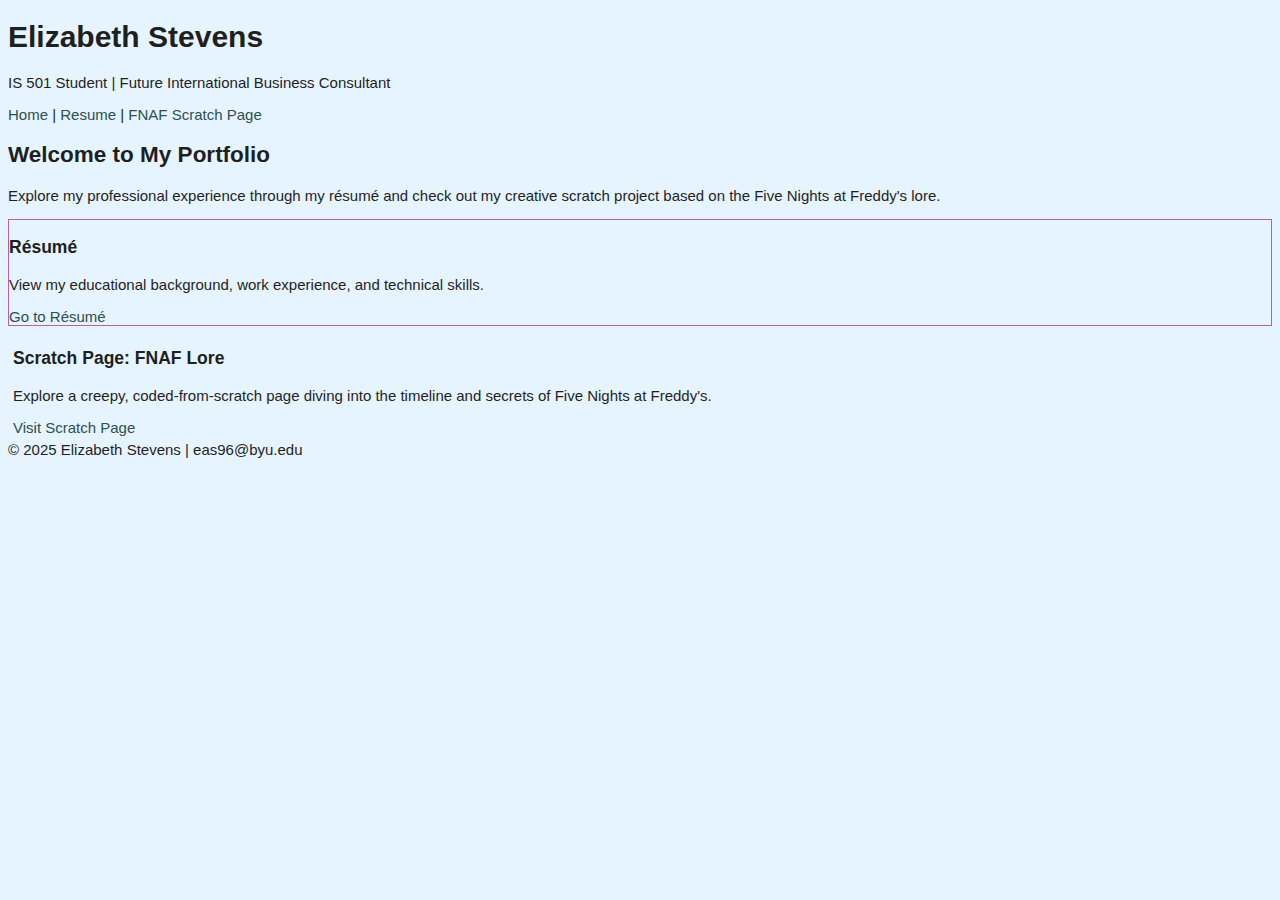
<file: index.html>
<!DOCTYPE html>
<html lang="en">
<head>
    <meta charset="UTF-8">
    <title>Elizabeth Stevens - Portfolio</title>
    <link rel="stylesheet" href="styles/styles.css">
</head>
<body>

    <div class="common header">
        <h1>Elizabeth Stevens</h1>
        <p>IS 501 Student | Future International Business Consultant</p>
        <div class="header">
            <a href="index.html">Home</a> |
            <a href="html/resume.html">Resume</a> |
            <a href="html/fnaf_lore.html">FNAF Scratch Page</a>
        </div>
    </div>

    <div class="common mainbody">
        <h2>Welcome to My Portfolio</h2>
        <p>Explore my professional experience through my résumé and check out my creative scratch project based on the Five Nights at Freddy's lore.</p>

        <div class="box1">
            <h3>Résumé</h3>
            <p>View my educational background, work experience, and technical skills.</p>
            <a href="html/resume.html">Go to Résumé</a>
        </div>

        <div class="box2">
            <h3>Scratch Page: FNAF Lore</h3>
            <p>Explore a creepy, coded-from-scratch page diving into the timeline and secrets of Five Nights at Freddy's.</p>
            <a href="html/fnaf_lore.html">Visit Scratch Page</a>
        </div>
    </div>

    <div class="common footer">
        &copy; 2025 Elizabeth Stevens | eas96@byu.edu
    </div>

</body>
</html>
</file>
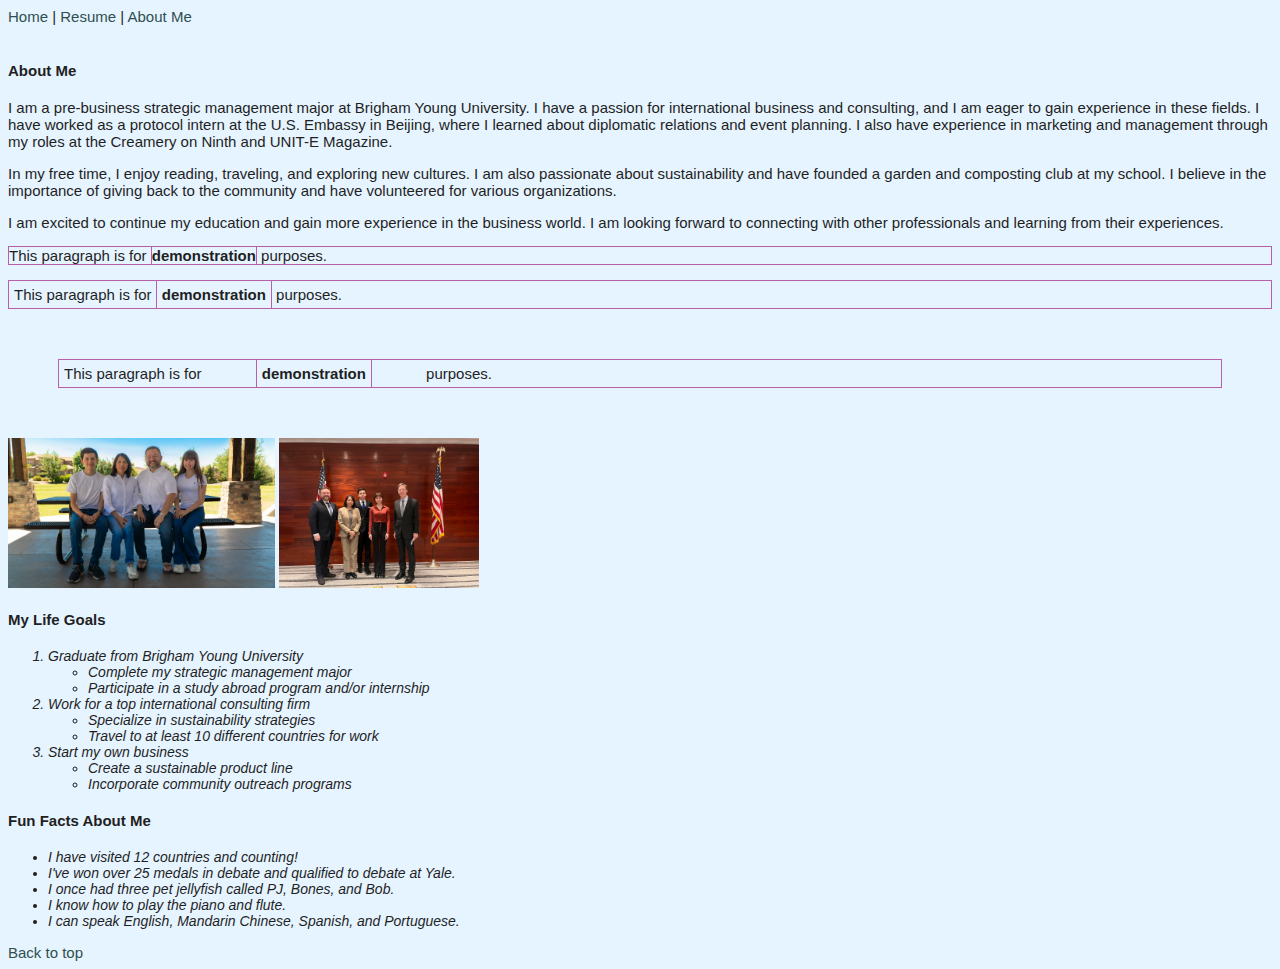
<file: html/aboutme.html>
<!--
    Elizabeth Stevens
    IS 501 (007)
    04/08/25
-->
<!DOCTYPE html>
<html lang="en">
<head>
    <meta charset="UTF-8">
    <meta name="viewport" content="width=device-width, initial-scale=1.0">
    <title>About Me</title>
    <link rel="stylesheet" href="../styles/styles.css">
</head>
<body>
    <a href="../index.html" id="top">Home</a> |
    <a href="resume.html">Resume</a> |
    <a href="#">About Me</a> <br><br>

    <h4>About Me</h4>

    <p>
        I am a pre-business strategic management major at Brigham Young University. I have a passion for international business and consulting, and I am eager to gain experience in these fields. I have worked as a protocol intern at the U.S. Embassy in Beijing, where I learned about diplomatic relations and event planning. I also have experience in marketing and management through my roles at the Creamery on Ninth and UNIT-E Magazine.
    </p>
    <p>
        In my free time, I enjoy reading, traveling, and exploring new cultures. I am also passionate about sustainability and have founded a garden and composting club at my school. I believe in the importance of giving back to the community and have volunteered for various organizations.
    </p>
    <p>
        I am excited to continue my education and gain more experience in the business world. I am looking forward to connecting with other professionals and learning from their experiences.
    </p>

    <p class="box1">This paragraph is for <span class="bold box1">demonstration</span> purposes.</p>
    <p class="box1 box2">This paragraph is for <span class="bold box1 box2">demonstration</span> purposes.</p>
    <p class="box1 box2 box3">This paragraph is for <span class="bold box1 box2 box3">demonstration</span> purposes.</p>


    <img src="../images/Elizabeth_Stevens_family.JPG" alt="Elizabeth Stevens' Family" height="150">
    <img src="../images/Congratulations_from_Ambassador.JPG" alt="Congratulations from Ambassador" height="150">


    <h4>My Life Goals</h4>

    <ol>
        <li>Graduate from Brigham Young University
            <ul>
                <li>Complete my strategic management major</li>
                <li>Participate in a study abroad program and/or internship</li>
            </ul>
        </li>
        <li>Work for a top international consulting firm
            <ul>
                <li>Specialize in sustainability strategies</li>
                <li>Travel to at least 10 different countries for work</li>
            </ul>
        </li>
        <li>Start my own business
            <ul>
                <li>Create a sustainable product line</li>
                <li>Incorporate community outreach programs</li>
            </ul>
        </li>
    </ol>
    
    <h4>Fun Facts About Me</h4>
    
    <ul>
        <li>I have visited 12 countries and counting!</li>
        <li>I've won over 25 medals in debate and qualified to debate at Yale.</li>
        <li>I once had three pet jellyfish called PJ, Bones, and Bob.</li>
        <li>I know how to play the piano and flute.</li>
        <li>I can speak English, Mandarin Chinese, Spanish, and Portuguese.</li>
    </ul>
    
    <a href="#top">Back to top</a>    

</body>
</html>
</file>
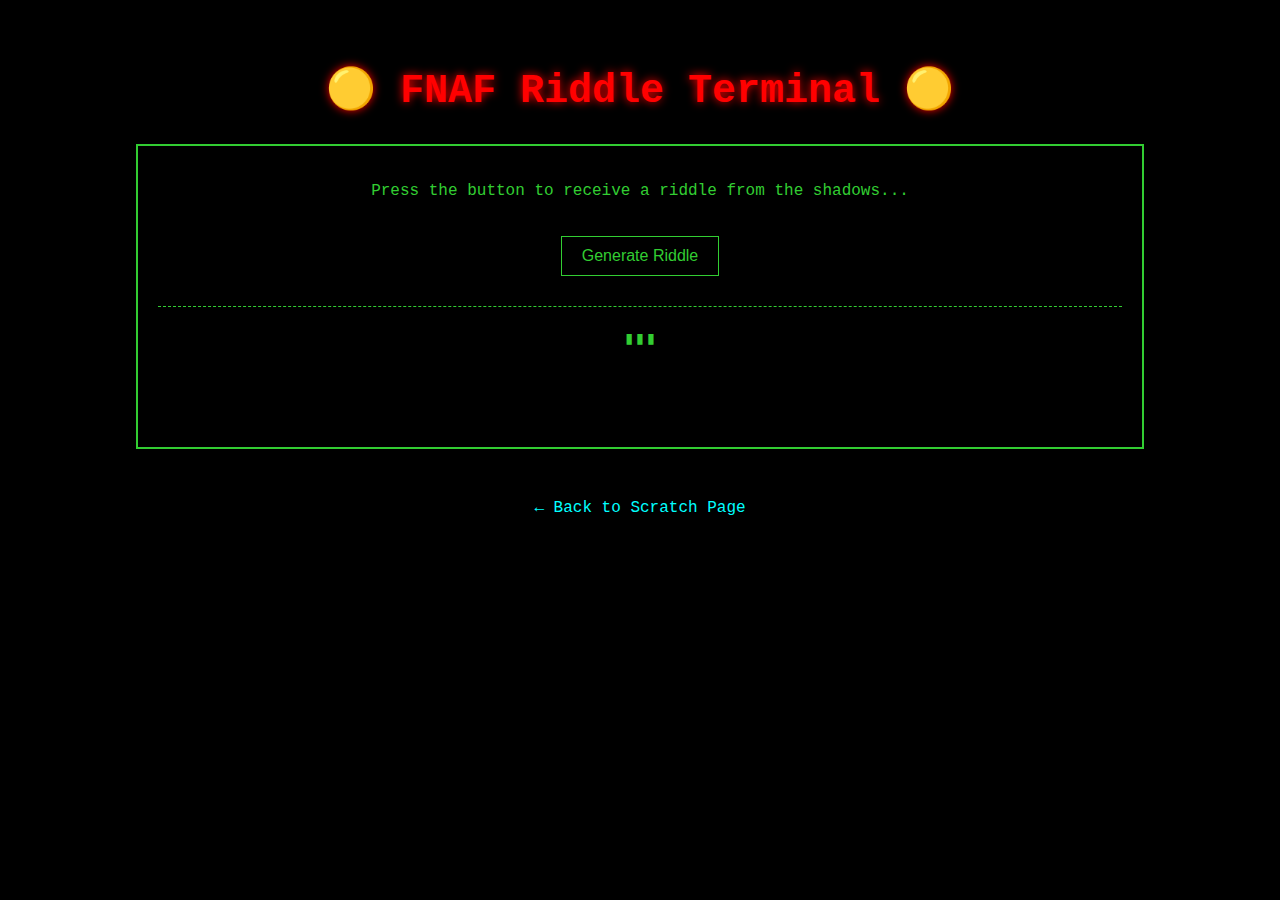
<file: html/fnaf-riddle-app.html>
<!DOCTYPE html>
<html lang="en">
<head>
  <meta charset="UTF-8" />
  <title>FNAF Riddle Terminal</title>
  <style>
    body {
      background: url('https://www.transparenttextures.com/patterns/noise-pattern.png'), black;
      color: limegreen;
      font-family: 'Courier New', Courier, monospace;
      padding: 30px;
      text-align: center;
      overflow-x: hidden;
    }

    h1 {
      font-size: 2.5em;
      text-shadow: 0 0 10px red;
      color: red;
      animation: glitch 1s infinite;
    }

    @keyframes glitch {
      0%, 100% { text-shadow: 2px 2px 0 #00ffea, -2px -2px 0 #ff0055; }
      25% { text-shadow: -2px -2px 0 #00ffea, 2px 2px 0 #ff0055; }
      50% { text-shadow: 2px -2px 0 #00ffea, -2px 2px 0 #ff0055; }
      75% { text-shadow: -1px 1px 0 #00ffea, 1px -1px 0 #ff0055; }
    }

    .terminal-box {
      border: 2px solid limegreen;
      padding: 20px;
      margin-top: 30px;
      background-color: rgba(0, 0, 0, 0.8);
      width: 80%;
      margin-left: auto;
      margin-right: auto;
    }

    button {
      background-color: black;
      color: limegreen;
      border: 1px solid limegreen;
      padding: 10px 20px;
      font-size: 16px;
      cursor: pointer;
      margin-top: 20px;
    }

    button:hover {
      background-color: limegreen;
      color: black;
    }

    input {
      margin-top: 15px;
      padding: 8px;
      font-size: 16px;
      background-color: black;
      color: limegreen;
      border: 1px solid limegreen;
      width: 60%;
    }

    .riddle {
      margin-top: 30px;
      font-size: 18px;
      min-height: 80px;
      white-space: pre-wrap;
      border-top: 1px dashed limegreen;
      padding-top: 20px;
    }
    .hidden {
  display: none;
}

    .flash {
      animation: flashImage 0.3s;
    }


    #jumpscareImage {
  position: fixed;
  top: 0;
  left: 0;
  width: 100vw;
  height: 100vh;
  object-fit: cover;
  z-index: 9999;
  pointer-events: none;
  display: none;
}

#jumpscareImage.show {
  display: block;
  animation: flashImage 0.4s ease-in-out;
}

@keyframes flashImage {
  0% { opacity: 0; }
  10% { opacity: 1; }
  90% { opacity: 1; }
  100% { opacity: 0; }
}


    a {
      color: cyan;
      display: block;
      margin-top: 50px;
      text-decoration: none;
    }

    a:hover {
      text-decoration: underline;
    }

    .response {
      margin-top: 20px;
      font-weight: bold;
    }
  </style>
</head>
<body>
  <img src="../images/jumpscare.png" id="jumpscareImage" class="hidden" />
  <h1>🟡 FNAF Riddle Terminal 🟡</h1>

  <div class="terminal-box">
    <p>Press the button to receive a riddle from the shadows...</p>
    <button onclick="generateRiddle()">Generate Riddle</button>
    <div class="riddle" id="riddleDisplay">▮▮▮</div>

    <input type="text" id="answerInput" placeholder="Type your answer here..." style="display:none;" />
    <button id="submitBtn" style="display:none;" onclick="checkAnswer()">Submit</button>
    <div class="response" id="responseMessage"></div>
  </div>

  <a href="fnaf_lore.html">← Back to Scratch Page</a>

  <!-- Audio -->
  <audio id="glitchSound" src="../sounds/Glitch Sound Effect .mp3"></audio>
  <audio id="jumpscareSound" src="../sounds/FNAF Freddy Jumpscare .mp3"></audio>
  <audio id="correctSound" src="../sounds/correct.mp3"></audio>


  <script>
    const riddles = [
      { riddle: "They call me golden, but I'm no prize. I watch in silence, with soulless eyes. Who am I?", answer: "golden freddy" },
      { riddle: "I used to sing, now I only scream. My beak is sharp, my eyes do gleam. Who am I?", answer: "chica" },
      { riddle: "Trapped in a suit, my soul can't fly. I haunt the halls, and wonder why. Who am I?", answer: "springtrap" },
      { riddle: "Face like a smile, but I bring no cheer. Look away quick, or I’ll draw near. Who am I?", answer: "balloon boy" },
      { riddle: "My hook is sharp, my eye is red. You’ll hear my steps before you're dead. Who am I?", answer: "foxy" },
      { riddle: "I’m the puppet master, pulling the strings. I mourn for the lost, and the pain it brings. Who am I?", answer: "the puppet" },
      { riddle: "I hide behind the curtain stage, then sprint with sudden primal rage. Who am I?", answer: "foxy" }
    ];

    let currentAnswer = "";

    function generateRiddle() {
      const riddleObj = riddles[Math.floor(Math.random() * riddles.length)];
      const riddleBox = document.getElementById("riddleDisplay");
      const input = document.getElementById("answerInput");
      const btn = document.getElementById("submitBtn");
      const response = document.getElementById("responseMessage");
      const glitchSound = document.getElementById("glitchSound");

      currentAnswer = riddleObj.answer;
      riddleBox.textContent = "";
      input.style.display = "none";
      btn.style.display = "none";
      response.textContent = "";

      glitchSound.currentTime = 0;
      glitchSound.play();

      let i = 0;
      const typing = setInterval(() => {
        riddleBox.textContent += riddleObj.riddle.charAt(i);
        i++;
        if (i >= riddleObj.riddle.length) {
          clearInterval(typing);
          input.value = "";
          input.style.display = "inline";
          btn.style.display = "inline";
        }
      }, 35);
    }

    function checkAnswer() {
  const userAnswer = document.getElementById("answerInput").value.trim().toLowerCase();
  const response = document.getElementById("responseMessage");
  const jumpscareSound = document.getElementById("jumpscareSound");

  if (userAnswer === currentAnswer) {
  const correctSound = document.getElementById("correctSound");
  correctSound.currentTime = 0;
  correctSound.play();

  response.style.color = "limegreen";
  response.textContent = "Correct... but at what cost?";

  } else {
    response.style.color = "red";
    response.textContent = "WRONG. It’s still watching...";
    jumpscareSound.currentTime = 0;
    jumpscareSound.play();

    const jumpscareImage = document.getElementById("jumpscareImage");
    jumpscareImage.classList.remove("hidden");
    jumpscareImage.classList.add("show");

    setTimeout(() => {
      jumpscareImage.classList.remove("show");
      jumpscareImage.classList.add("hidden");
    }, 400);
  }
}

    
  </script>
</body>
</html>
</file>
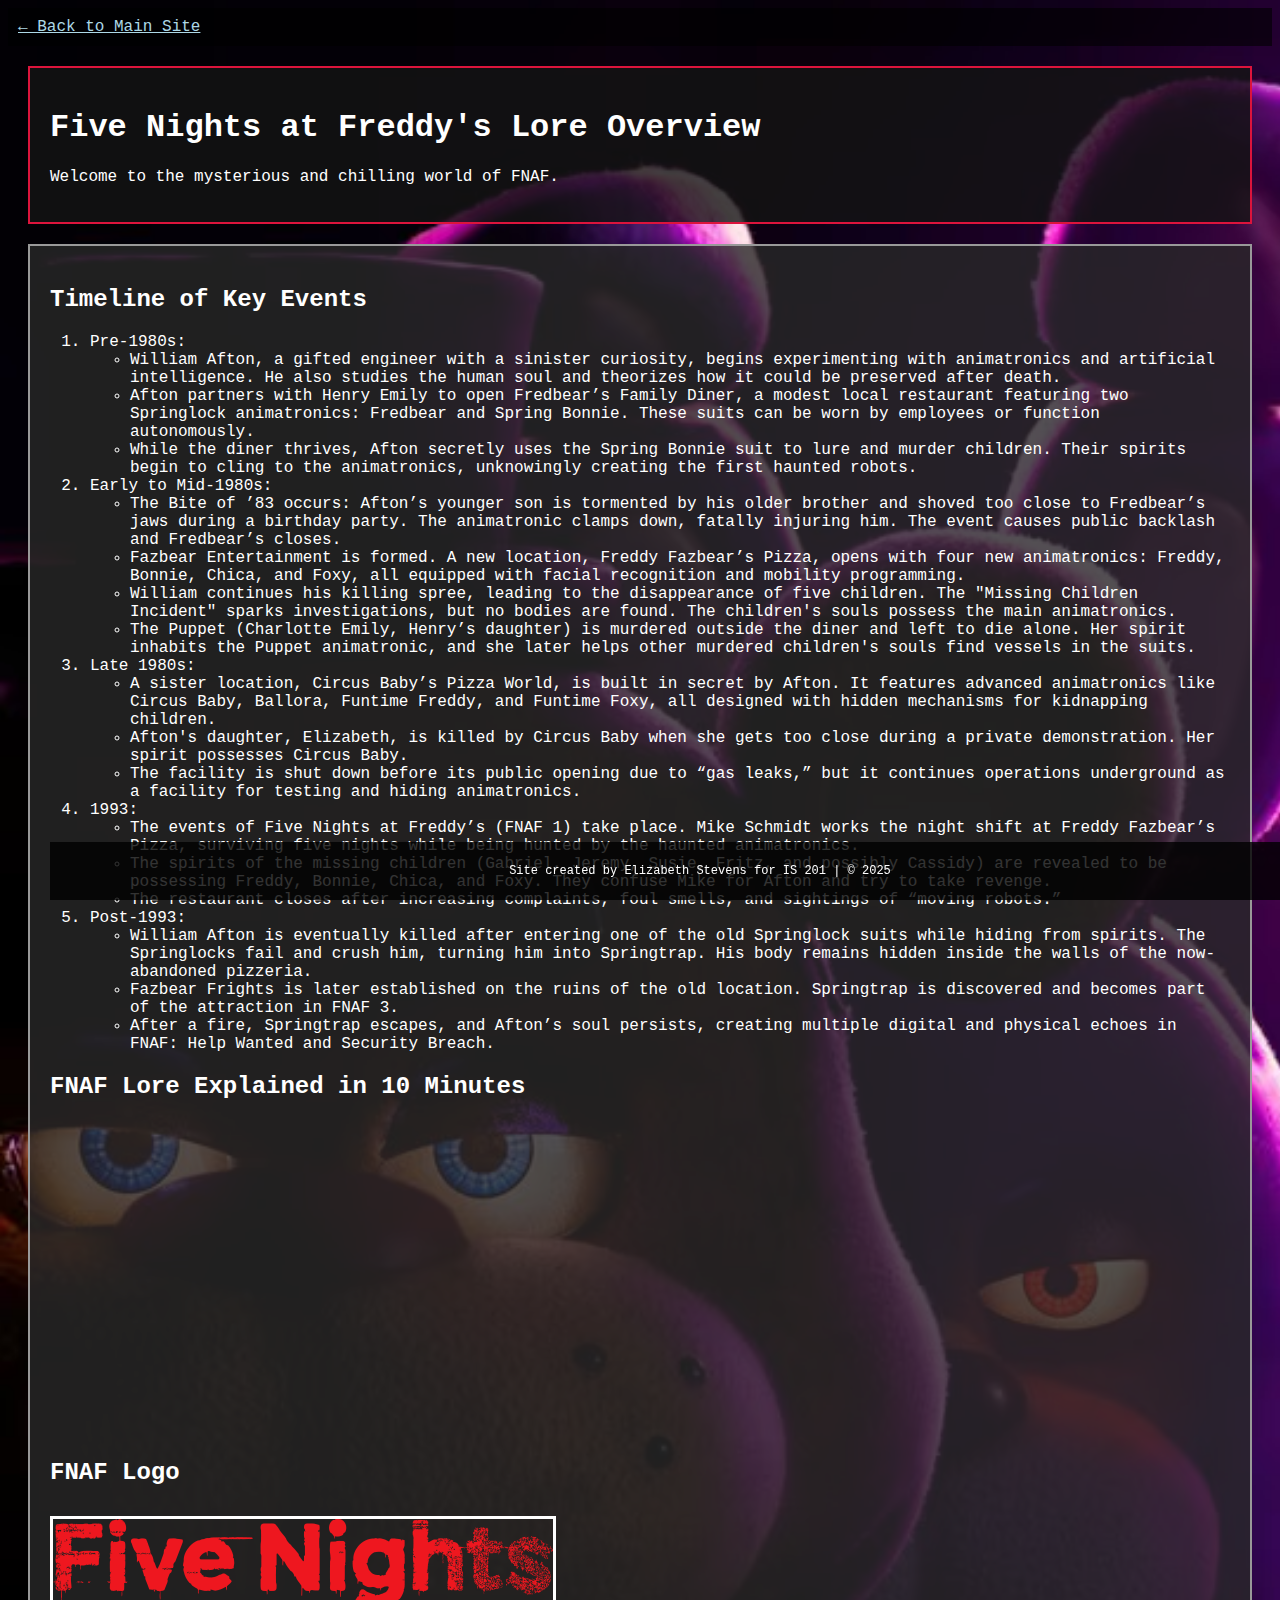
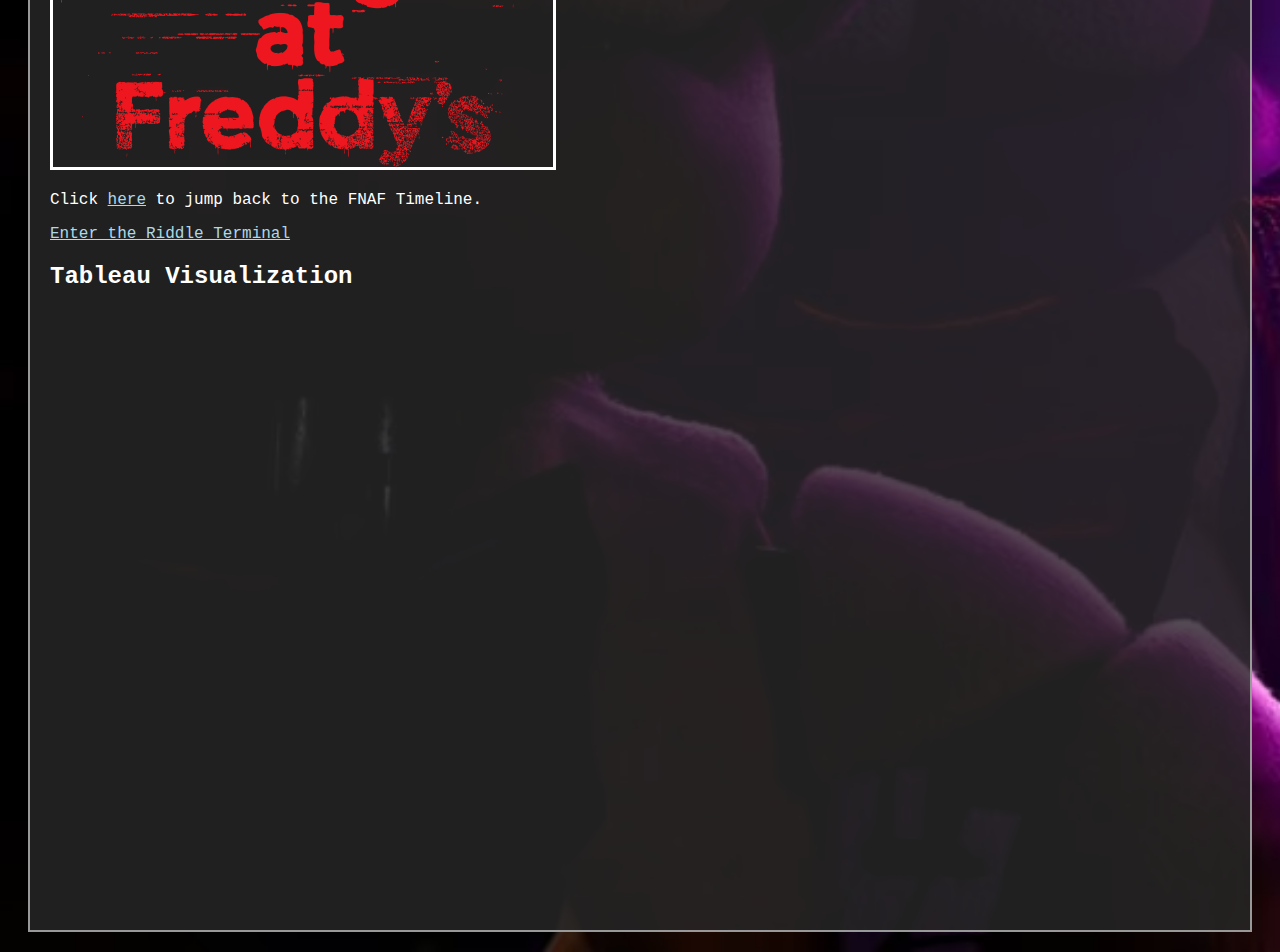
<file: html/fnaf_lore.html>
<!DOCTYPE html>
<html lang="en">
<head>
    <meta charset="UTF-8">
    <title>FNAF Lore</title>
    <link rel="stylesheet" href="../styles/fnafstyles.css">
</head>
<body>

    <div class="nav">
        <a href="../index.html">← Back to Main Site</a>

    </div>

    <div class="headerbox">
        <h1>Five Nights at Freddy's Lore Overview</h1>
        <p>Welcome to the mysterious and chilling world of FNAF.</p>
    </div>

    <div class="mainbox">
        <h2 id="timeline">Timeline of Key Events</h2>
        <ol>
            <li>Pre-1980s: 
                <ul>
                    <li>William Afton, a gifted engineer with a sinister curiosity, begins experimenting with animatronics and artificial intelligence. He also studies the human soul and theorizes how it could be preserved after death.</li>
                    <li>Afton partners with Henry Emily to open Fredbear’s Family Diner, a modest local restaurant featuring two Springlock animatronics: Fredbear and Spring Bonnie. These suits can be worn by employees or function autonomously.</li>
                    <li>While the diner thrives, Afton secretly uses the Spring Bonnie suit to lure and murder children. Their spirits begin to cling to the animatronics, unknowingly creating the first haunted robots.</li>
                </ul>
            </li>
            <li>Early to Mid-1980s:
                <ul>
                    <li>The Bite of ’83 occurs: Afton’s younger son is tormented by his older brother and shoved too close to Fredbear’s jaws during a birthday party. The animatronic clamps down, fatally injuring him. The event causes public backlash and Fredbear’s closes.</li>
                    <li>Fazbear Entertainment is formed. A new location, Freddy Fazbear’s Pizza, opens with four new animatronics: Freddy, Bonnie, Chica, and Foxy, all equipped with facial recognition and mobility programming.</li>
                    <li>William continues his killing spree, leading to the disappearance of five children. The "Missing Children Incident" sparks investigations, but no bodies are found. The children's souls possess the main animatronics.</li>
                    <li>The Puppet (Charlotte Emily, Henry’s daughter) is murdered outside the diner and left to die alone. Her spirit inhabits the Puppet animatronic, and she later helps other murdered children's souls find vessels in the suits.</li>
                </ul>
            </li>
            <li>Late 1980s:
                <ul>
                    <li>A sister location, Circus Baby’s Pizza World, is built in secret by Afton. It features advanced animatronics like Circus Baby, Ballora, Funtime Freddy, and Funtime Foxy, all designed with hidden mechanisms for kidnapping children.</li>
                    <li>Afton's daughter, Elizabeth, is killed by Circus Baby when she gets too close during a private demonstration. Her spirit possesses Circus Baby.</li>
                    <li>The facility is shut down before its public opening due to “gas leaks,” but it continues operations underground as a facility for testing and hiding animatronics.</li>
                </ul>
            </li>
            <li>1993:
                <ul>
                    <li>The events of Five Nights at Freddy’s (FNAF 1) take place. Mike Schmidt works the night shift at Freddy Fazbear’s Pizza, surviving five nights while being hunted by the haunted animatronics.</li>
                    <li>The spirits of the missing children (Gabriel, Jeremy, Susie, Fritz, and possibly Cassidy) are revealed to be possessing Freddy, Bonnie, Chica, and Foxy. They confuse Mike for Afton and try to take revenge.</li>
                    <li>The restaurant closes after increasing complaints, foul smells, and sightings of “moving robots.”</li>
                </ul>
            </li>
            <li>Post-1993:
                <ul>
                    <li>William Afton is eventually killed after entering one of the old Springlock suits while hiding from spirits. The Springlocks fail and crush him, turning him into Springtrap. His body remains hidden inside the walls of the now-abandoned pizzeria.</li>
                    <li>Fazbear Frights is later established on the ruins of the old location. Springtrap is discovered and becomes part of the attraction in FNAF 3.</li>
                    <li>After a fire, Springtrap escapes, and Afton’s soul persists, creating multiple digital and physical echoes in FNAF: Help Wanted and Security Breach.</li>
                </ul>
            </li>
        </ol>
        

        <h2 id="lorevideo">FNAF Lore Explained in 10 Minutes</h2>
        <iframe width="560" height="315" src="https://www.youtube.com/embed/KHqxFZ58NMw" 
            title="FNAF Lore Explained in 10 Minutes" frameborder="0" 
            allow="accelerometer; autoplay; clipboard-write; encrypted-media; gyroscope; picture-in-picture" 
            allowfullscreen></iframe>

        <h2>FNAF Logo</h2>
        <img src="../images/fnaf_title.png" alt="FNAF Title Page" width="500">

        <p>Click <a href="#timeline">here</a> to jump back to the FNAF Timeline.</p>
        <a href="fnaf-riddle-app.html">Enter the Riddle Terminal</a>

        <h2>Tableau Visualization</h2>
<div class="tableauPlaceholder" id="viz1744781405804" style="position: relative; width: 800px; height: 600px;">
    <noscript>
        <a href="#"><img alt="Dashboard 1" src="https://public.tableau.com/static/images/FN/FNAFDeathsTimelineData/Dashboard1/1_rss.png" style="border: none;" /></a>
    </noscript>
    <object class="tableauViz" style="display:none;">
        <param name="host_url" value="https%3A%2F%2Fpublic.tableau.com%2F" />
        <param name="embed_code_version" value="3" />
        <param name="name" value="FNAFDeathsTimelineData/Dashboard1" />
        <param name="tabs" value="no" />
        <param name="toolbar" value="yes" />
    </object>
</div>
<script type="text/javascript">
    var divElement = document.getElementById('viz1744781405804');
    var vizElement = divElement.getElementsByTagName('object')[0];
    if (divElement.offsetWidth > 800) {
        vizElement.style.width = '100%';
        vizElement.style.height = (divElement.offsetWidth * 0.75) + 'px';
    } else {
        vizElement.style.width = '100%';
        vizElement.style.height = '977px';
    }
    var scriptElement = document.createElement('script');
    scriptElement.src = 'https://public.tableau.com/javascripts/api/viz_v1.js';
    vizElement.parentNode.insertBefore(scriptElement, vizElement);
</script>

    <div class="footerbox">
        <p>Site created by Elizabeth Stevens for IS 201 | © 2025</p>
    </div>

</body>
</html>
</file>
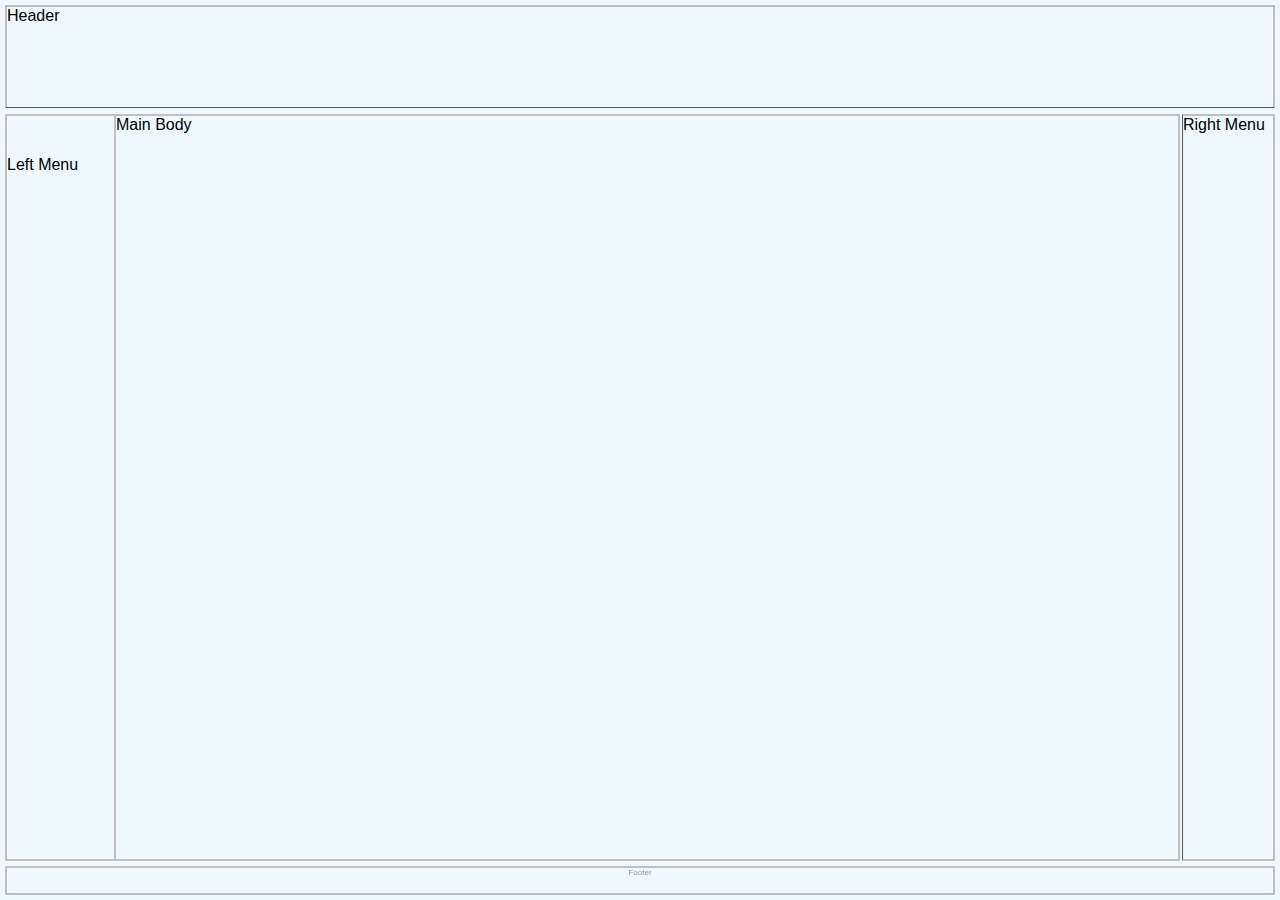
<file: html/layout.html>
<!DOCTYPE html>
<html lang="en">
<head>
    <meta charset="UTF-8">
    <meta name="viewport" content="width=device-width, initial-scale=1.0">
    <title>Layout Template</title>
    <link rel="stylesheet" href="../styles/layoutstyles.css">
</head>
<body>
    <div class="common header">Header</div>
    <div class="common leftmenu">Left Menu</div>
    <div class="common mainbody">Main Body</div>
    <div class="common rightmenu">Right Menu</div>
    <div class="common footer">Footer</div>

</body>
</html>
</file>
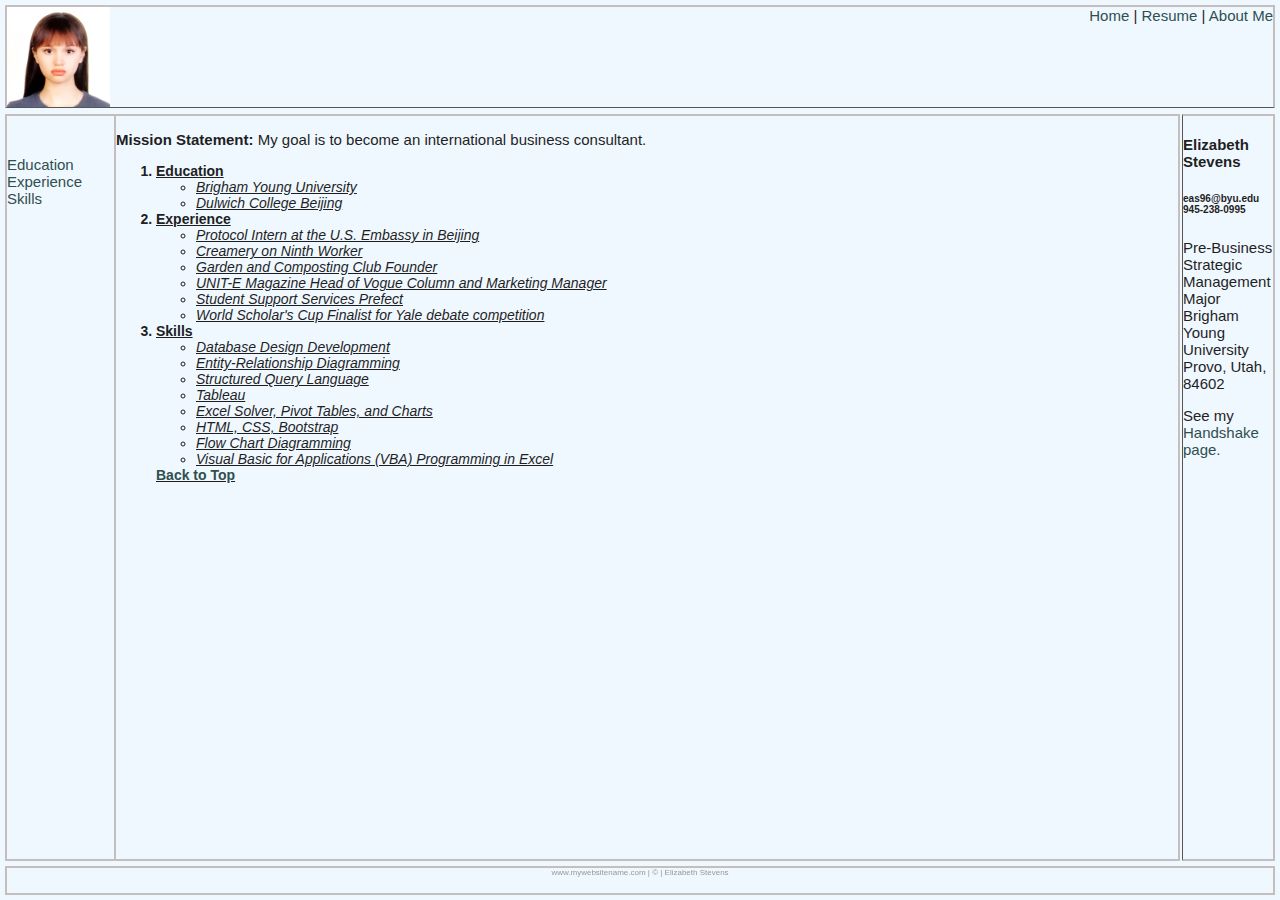
<file: html/resume.html>
<!--
    Elizabeth Stevens
    IS 501 (007)
    04/08/25
-->
<!DOCTYPE html>
<html lang="en">
<head>
    <meta charset="UTF-8">
    <meta name="viewport" content="width=device-width, initial-scale=1.0">
    <title>My Resume</title>
    <link rel="stylesheet" href="../styles/styles.css">
    <link rel="stylesheet" href="../styles/layoutstyles.css">

</head>
<body>
    <div class="common header">
        <img src="../images/Elizabeth_Stevens_Headshot.JPG" height="100" alt="Elizabeth Stevens Headshot"> 
        <span class="subheader">
            <a href="../index.html" id="top">Home</a> |
            <a href="#">Resume</a> |
            <a href="aboutme.html">About Me</a></span>
        
    </div>
    <div class="common leftmenu">
        <a href="#edu">Education</a> <br>
        <a href="#exp">Experience</a> <br>
        <a href="#ski">Skills</a> <br>
    </div>
    <div class="common mainbody">
            <p class="justify"> <span class="bold">Mission Statement:</span> My goal is to become an international business consultant. </p>
    <ol>
        <li id="edu" class="resumeListHeading underline">Education
            <ul>
                <li>Brigham Young University</li>
                <li>Dulwich College Beijing</li>
            </ul>
        </li>
        <li id="exp" class="resumeListHeading underline">Experience
            <ul>
                <li>Protocol Intern at the U.S. Embassy in Beijing</li>
                <li>Creamery on Ninth Worker</li>
                <li>Garden and Composting Club Founder</li>
                <li>UNIT-E Magazine Head of Vogue Column and Marketing Manager</li>
                <li>Student Support Services Prefect</li>
                <li>World Scholar's Cup Finalist for Yale debate competition</li>
            </ul>
        </li>
        <li id="ski" class="resumeListHeading underline">Skills
            <ul>
                <li>Database Design Development</li>
                <li>Entity-Relationship Diagramming</li>
                <li>Structured Query Language</li>
                <li>Tableau</li>
                <li>Excel Solver, Pivot Tables, and Charts</li>
                <li>HTML, CSS, Bootstrap</li>
                <li>Flow Chart Diagramming</li>
                <li>Visual Basic for Applications (VBA) Programming in Excel</li>
            </ul>
            <a href="#top">Back to Top</a>
            <!-- <p>&nbsp;</p>
            <p>&nbsp;</p>
            <p>&nbsp;</p>
            <p>&nbsp;</p>
            <p>&nbsp;</p>
            <p>&nbsp;</p>
            <p>&nbsp;</p>
            <p>&nbsp;</p>
            <p>&nbsp;</p>
            <p>&nbsp;</p>
            <p>&nbsp;</p>
            <p>&nbsp;</p>
            <p>&nbsp;</p>
            <p>&nbsp;</p>
            <p>&nbsp;</p>
            <p>&nbsp;</p>
            <p>&nbsp;</p>
            <p>&nbsp;</p>
            <p>&nbsp;</p>
            <p>&nbsp;</p>
            <p>&nbsp;</p>
            <p>&nbsp;</p>
            <p>&nbsp;</p>
            <p>&nbsp;</p>
            <p>&nbsp;</p>
            <p>&nbsp;</p>
            <p>&nbsp;</p>
            <p>&nbsp;</p> -->
        </li>
    </ol>
    </div>
    <div class="common rightmenu">
        <h4>Elizabeth Stevens</h4>
        <h6>eas96@byu.edu<br> 
        945-238-0995</h6>

        <h7>Pre-Business Strategic Management Major <br>
        Brigham Young University <br>
        Provo, Utah, 84602<h7>

        <p>
            See my <a href="https://byu.joinhandshake.com/profiles/5xezt3" target="_blank" title="Handshake Page for Elizabeth Stevens">Handshake page.</a>
        </p>
    </div>

    <div class="common footer">
        www.mywebsitename.com | &copy; | Elizabeth Stevens
    </div>

</body>
</html>
</file>
<file: styles/styles.css>
body {
    font-family: Arial, Helvetica, sans-serif;
    font-size: 15px;
    color: rgb(31, 31, 31);
    background-color: rgba(229, 244, 255, 0.958);
}
li {
    font-size: 14px;
    font-style: italic;
    font-weight: normal;
}
a {
    color: darkslategray;
    text-decoration: none;
}
a:hover {
    text-decoration: underline;
    /* font-weight: bold;
    font-size: 18px; */
}
a:visited {
    color: rgb(4, 18, 97);
}
.resumeListHeading {
    font-weight: bold;
    font-style: normal;
}
.underline {text-decoration: underline;}
.bold {font-weight: bold;}
.justify {text-align: justify;}

.homebg {background-image: url('../images/the-cleveland-museum-of-art-kxXMKeq_H-Y-unsplash.jpg');
    background-size: cover;
    background-position: center;
    background-repeat: no-repeat;
    height: 160vh;
}

.box1 {
    border-width: 1px;
    border-style: solid;
    border-color: rgb(184, 95, 169);

    /* border: 1px solid ; */
}

.box2 {
    padding: 5px;
}
/* Wouldn't normally use just the word box */

.box3 {
    margin: 50px;

}
/* Normally be more descriptive but for sake of practice we used the term "box" */
</file>
<file: styles/fnafstyles.css>
body {
    background-image: url('../images/fnaf_background.jpg');
    background-size: cover;
    background-repeat: no-repeat;
    color: white;
    font-family: 'Courier New', Courier, monospace;
}

.nav {
    background-color: rgba(0, 0, 0, 0.6);
    padding: 10px;
    text-align: left;
}

.headerbox {
    background-color: rgba(20, 20, 20, 0.8);
    padding: 20px;
    margin: 20px;
    border: 2px solid crimson;
}

.mainbox {
    background-color: rgba(40, 40, 40, 0.8);
    padding: 20px;
    margin: 20px;
    border: 2px solid #999;
}

.footerbox {
    background-color: rgba(0, 0, 0, 0.8);
    text-align: center;
    padding: 10px;
    font-size: 12px;
    position: fixed;
    bottom: 0;
    width: 100%;
}

a {
    color: lightblue;
}

a:hover {
    color: crimson;
}

img {
    border: 3px solid white;
    margin-top: 10px;
}
</file>
<file: styles/layoutstyles.css>
body {
    background-color: aliceblue;
    font-family: Verdana, Geneva, Tahoma, sans-serif;
}

.common {
    /* background-color: rgb(253, 226, 226); */
    border: 2px solid rgb(197, 190, 190);
    position: absolute;
}

.header {
    top: 5px;
    left: 5px;
    right: 5px;
    height: 100px;
    z-index: 2;
    border-bottom: solid 1px #555555;
}

.leftmenu {
    top: 114px;
    left: 5px;
    right: 100px;
    bottom: 39px;
    z-index: 1;
    padding-top: 40px;
}

.mainbody {
    top: 114px;
    left: 114px;
    right: 100px;
    bottom: 39px;

    padding-right: 50px;
}

.rightmenu {
    top: 114px;
    right: 5px;
    width: 90px;
    bottom: 39px;
    z-index: 3;
    border-left: solid 0.5px #555555;
    padding-left: 0px;
}

.footer {
    bottom: 5px;
    left: 5px;
    right: 5px;
    height: 25px;
    font-size: 8px;
    color: #999999;
    text-align: center;
    padding-top: 0px;
    position: fixed;
}

.subheader {
    float: right;
}
</file>
